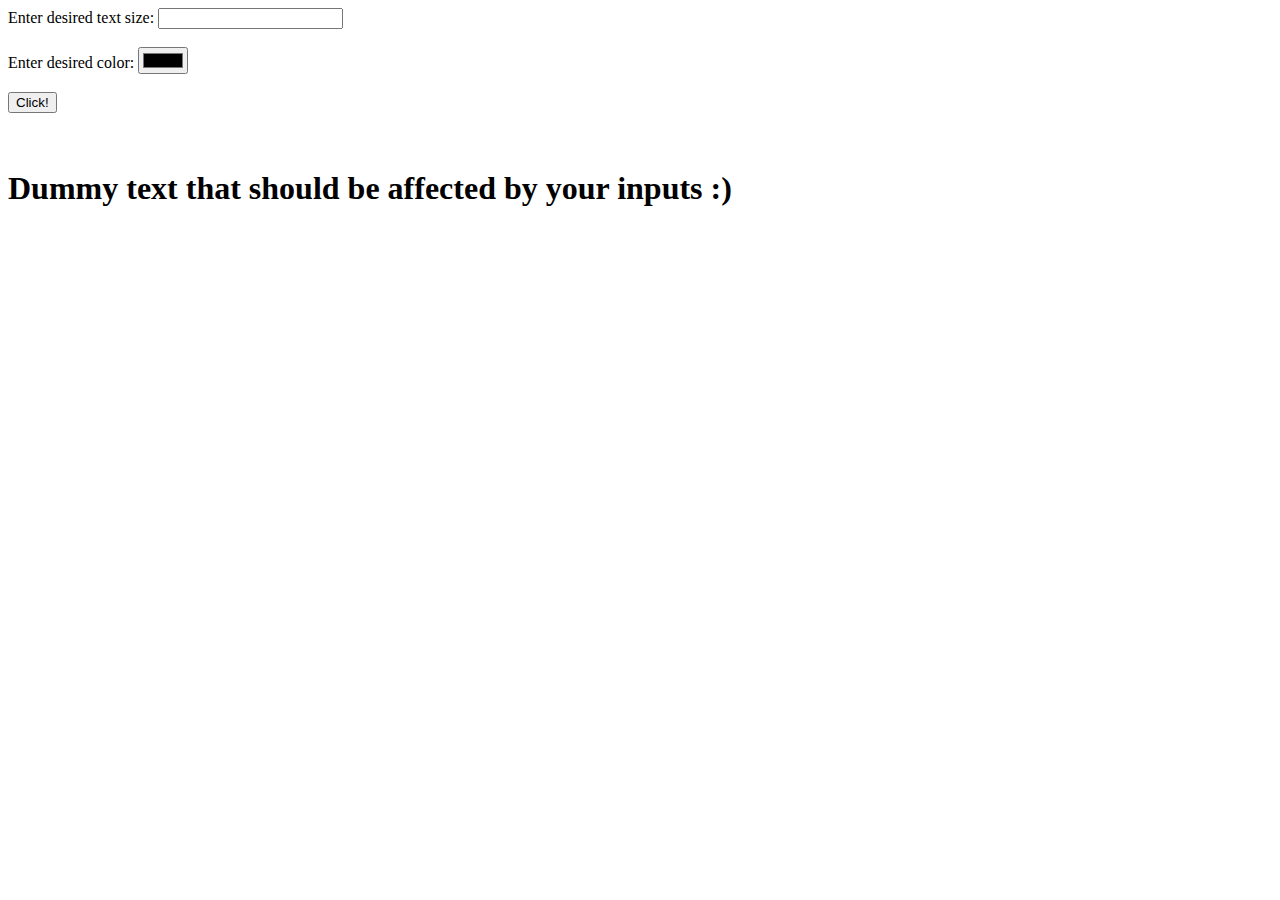
<file: Dragisha Advanced Javascript arrow function homework/index.html>
<!DOCTYPE html>
<html lang="en">
<head>
    <meta charset="UTF-8">
    <meta http-equiv="X-UA-Compatible" content="IE=edge">
    <meta name="viewport" content="width=device-width, initial-scale=1.0">
    <title>Document</title>
</head>
<body>
    <label for="textSize">Enter desired text size:</label>
    <input type="text" id="textSize">
    <br><br>
    <label for="color">Enter desired color:</label>
    <input type="color" id="color">
    <br><br>
    <button id="colorAndTextSizeAttributor">Click!</button>
    <br><br><br>
    <h1 id="dummyText">Dummy text that should be affected by your inputs :)</h1>

    <script src="script.js"></script>
</body>
</html>
</file>
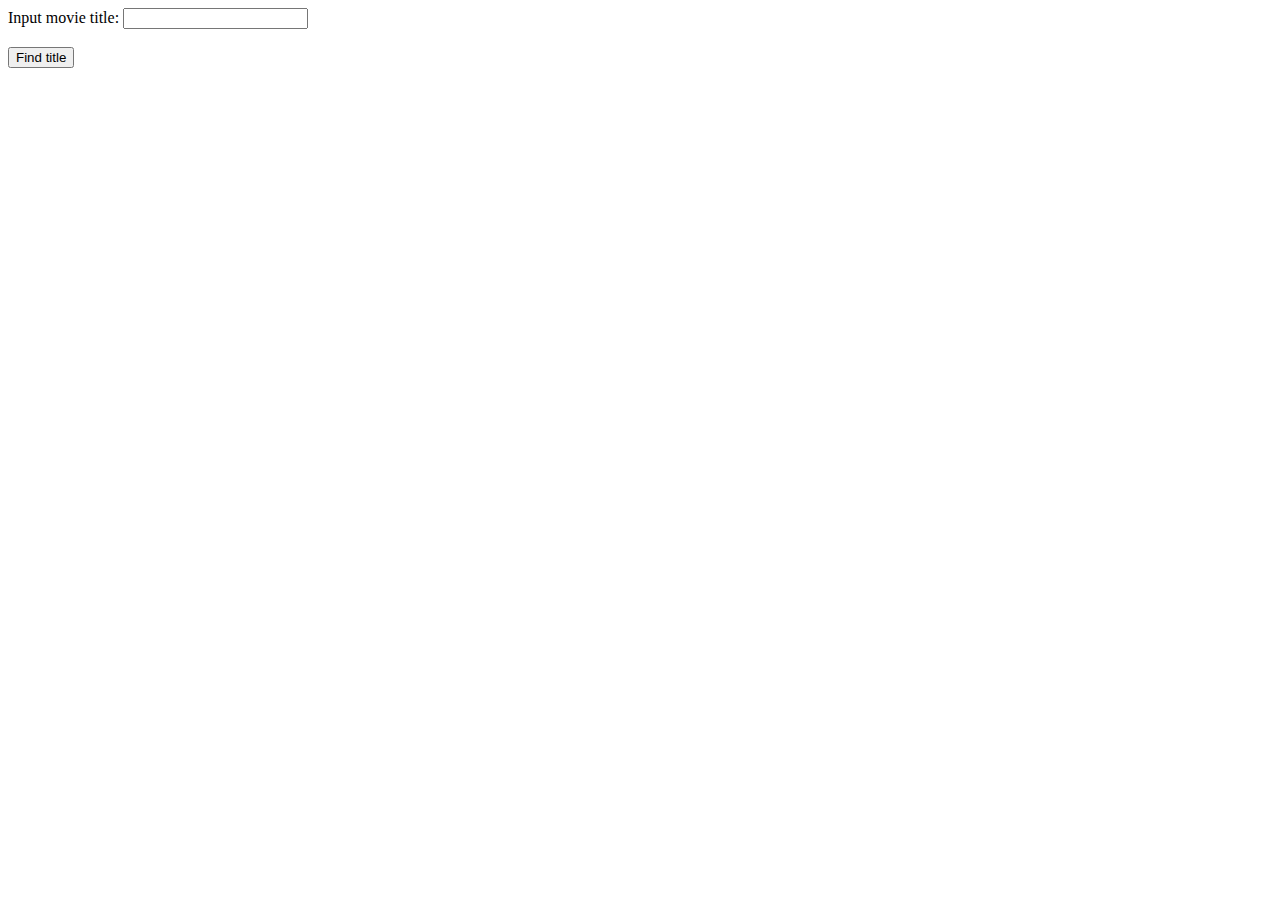
<file: Dragisha Advanced Javascript find movie in array homework/index.html>
<!DOCTYPE html>
<html lang="en">
<head>
    <meta charset="UTF-8">
    <meta http-equiv="X-UA-Compatible" content="IE=edge">
    <meta name="viewport" content="width=device-width, initial-scale=1.0">
    <title>Document</title>
</head>
<body>
    <label for="movie">Input movie title:</label>
    <input type="text" id="movie">
    <br><br>
    <button id="searchMovie">Find title</button>
    <br><br><br>
    <div id="result2"></div>

    <script src="script.js"></script>
</body>
</html>
</file>
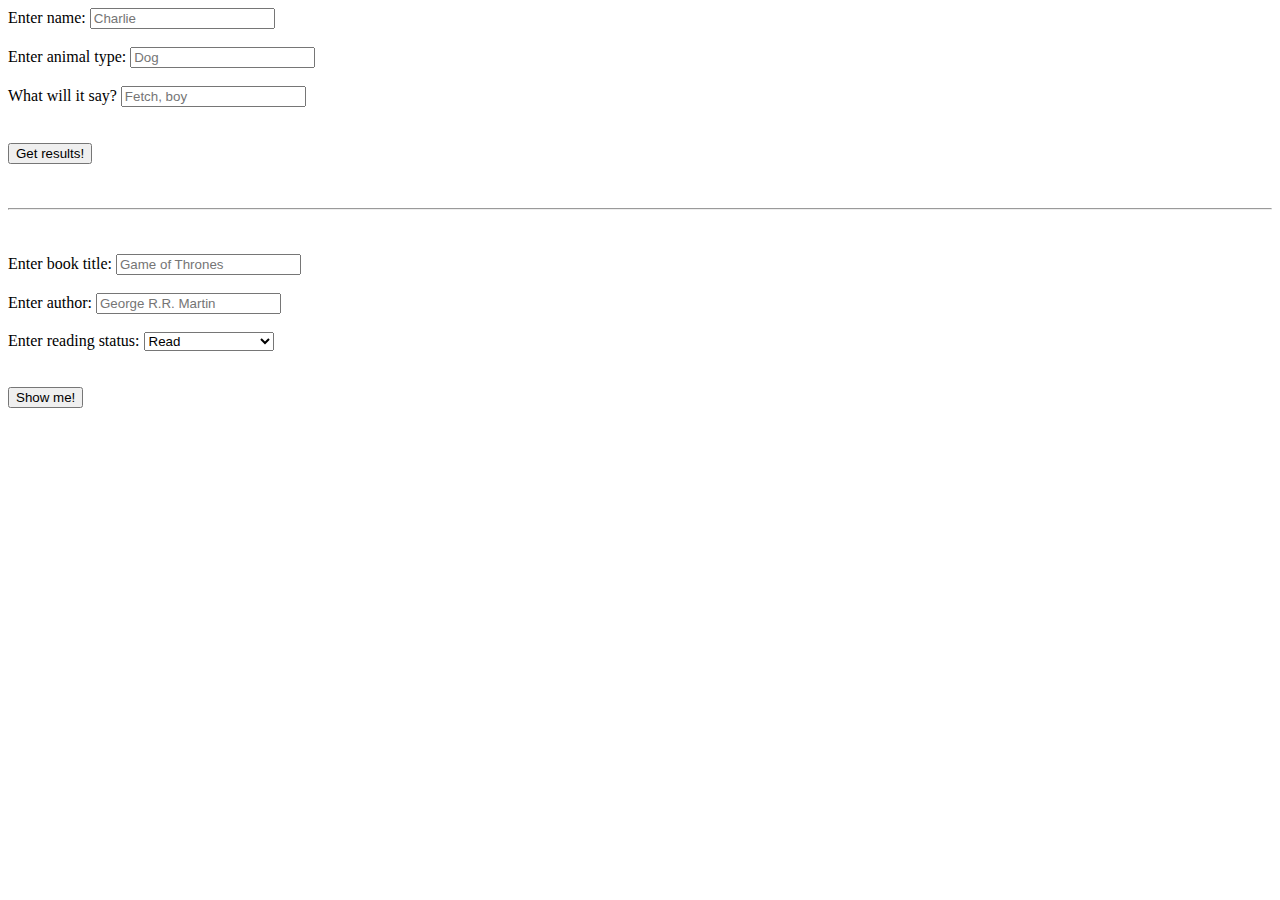
<file: Dragisha Basic Javascript  objects homework/index.html>
<!DOCTYPE html>
<html lang="en">
<head>
    <meta charset="UTF-8">
    <meta http-equiv="X-UA-Compatible" content="IE=edge">
    <meta name="viewport" content="width=device-width, initial-scale=1.0">
    <title>Document</title>
</head>
<body>
    <!-- Homework 1 -->

    <label for="name">Enter name:</label>
    <input type="text" id="name" placeholder="Charlie">
    <br><br>
    <label for="kind">Enter animal type:</label>
    <input type="text" id="kind" placeholder="Dog">
    <br><br>
    <label for="speak">What will it say?</label>
    <input type="text" id="speak" placeholder="Fetch, boy">
    <br><br><br>
    <button onclick="input()">Get results!</button>
    <br><br><br><hr><br><br>

    <!-- Homework 2 -->

    <label for="bookName">Enter book title:</label>
    <input type="text" id="bookName" placeholder="Game of Thrones">
    <br><br>
    <label for="author">Enter author:</label>
    <input type="text" id="author" placeholder="George R.R. Martin">
    <br><br>
    <label for="readingStatusDropdown">Enter reading status:</label>
    <select id="readingStatusDropdown">
        <option value="read" class="choice">Read</option>
        <option value="currentlyReading" class="choice">Currently Reading</option>
        <option value="notReadYet" class="choice">Not Read Yet</option>
    </select>
    <br><br><br>
    <button id="readBtn">Show me!</button>
    
    <p id="showInfo"></p>
    

    <script src="script.js"></script>
</body>
</html>
</file>
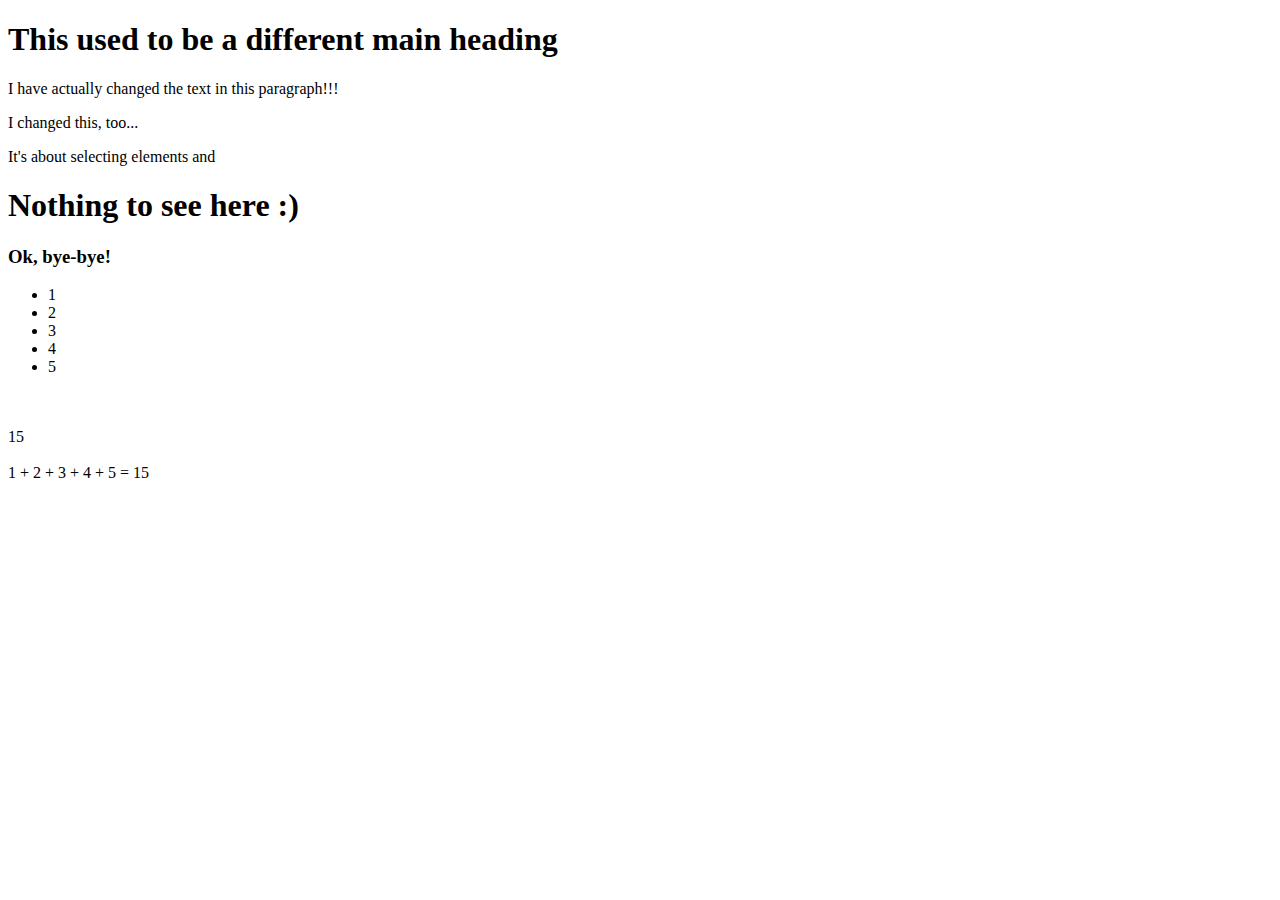
<file: Dragisha Basic Javascript DOM homework PART 1/index.html>
<!DOCTYPE html>
<html lang="en">
<head>
    <meta charset="UTF-8">
    <meta http-equiv="X-UA-Compatible" content="IE=edge">
    <meta name="viewport" content="width=device-width, initial-scale=1.0">
    <title>Document</title>
</head>
<body>
    <div id="first" class="aDiv">
      <h1 id="myTitle">Yea! Cool page</h1>
      <p class="paragraph">
        This is an exercise. It's pretty easy
      </p>
    </div>
    <div class="anotherDiv">
      <p class="paragraph second">
        No really, It's easy!
      </p>
      <text> 
        It's about selecting elements and 
      </text>
    </div>
    <div>
      <h1>This should be changed</h1>
      <h3>And also this!</h3>
    </div>

    <ul id="numList">

    </ul>

    <script src="script.js"></script>
</body>
</html>
</file>
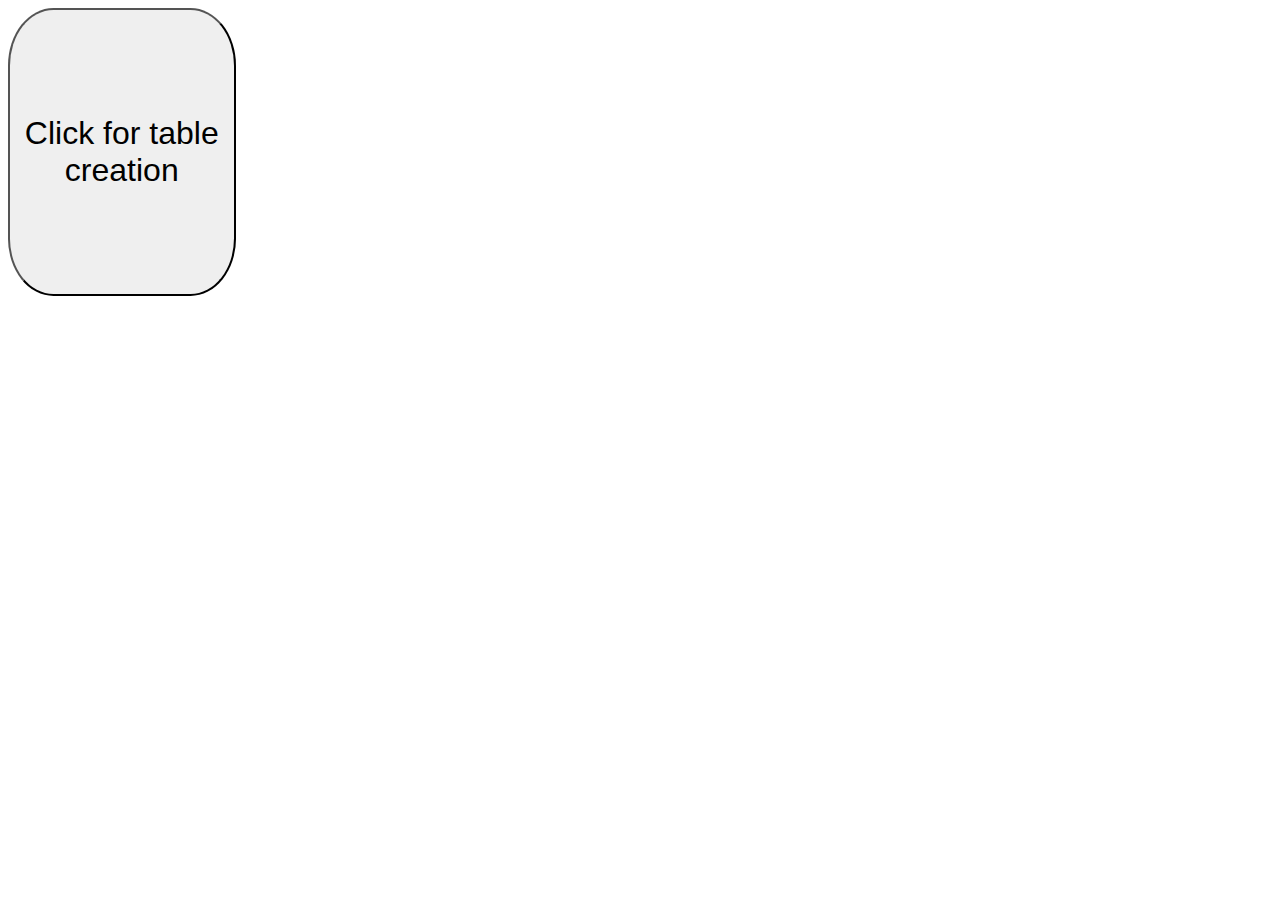
<file: Dragisha Basic Javascript dynamic table homework/index.html>
<!DOCTYPE html>
<html lang="en">
<head>
    <meta charset="UTF-8">
    <meta http-equiv="X-UA-Compatible" content="IE=edge">
    <meta name="viewport" content="width=device-width, initial-scale=1.0">
    <link rel="stylesheet" href="style.css">
    <title>Document</title>
</head>
<body>
    <button id="btn">Click for table creation</button>
    <br><br><br>
    <table id="table"></table>

    <script src="script.js"></script>
</body>
</html>
</file>
<file: Dragisha Basic Javascript dynamic table homework/style.css>
#btn {
    width: 18%;
    height: 18rem;
    border-radius: 20%;
    font-size: xx-large;
    font-family: Arial, Helvetica, sans-serif;
}

#btn:hover {
    background-color: rgba(160, 28, 28, 0.544);
}

#table {
    width: 35rem;
    border-collapse: collapse;
    background-color: #f0f0f0;
    border: 3px solid black;
}

#table td {
    border: 1px solid black;
    font-size: 1.25rem;
    font-family: Arial, Helvetica, sans-serif;
    line-height: 1.25;
    padding: 3px;
}
</file>
